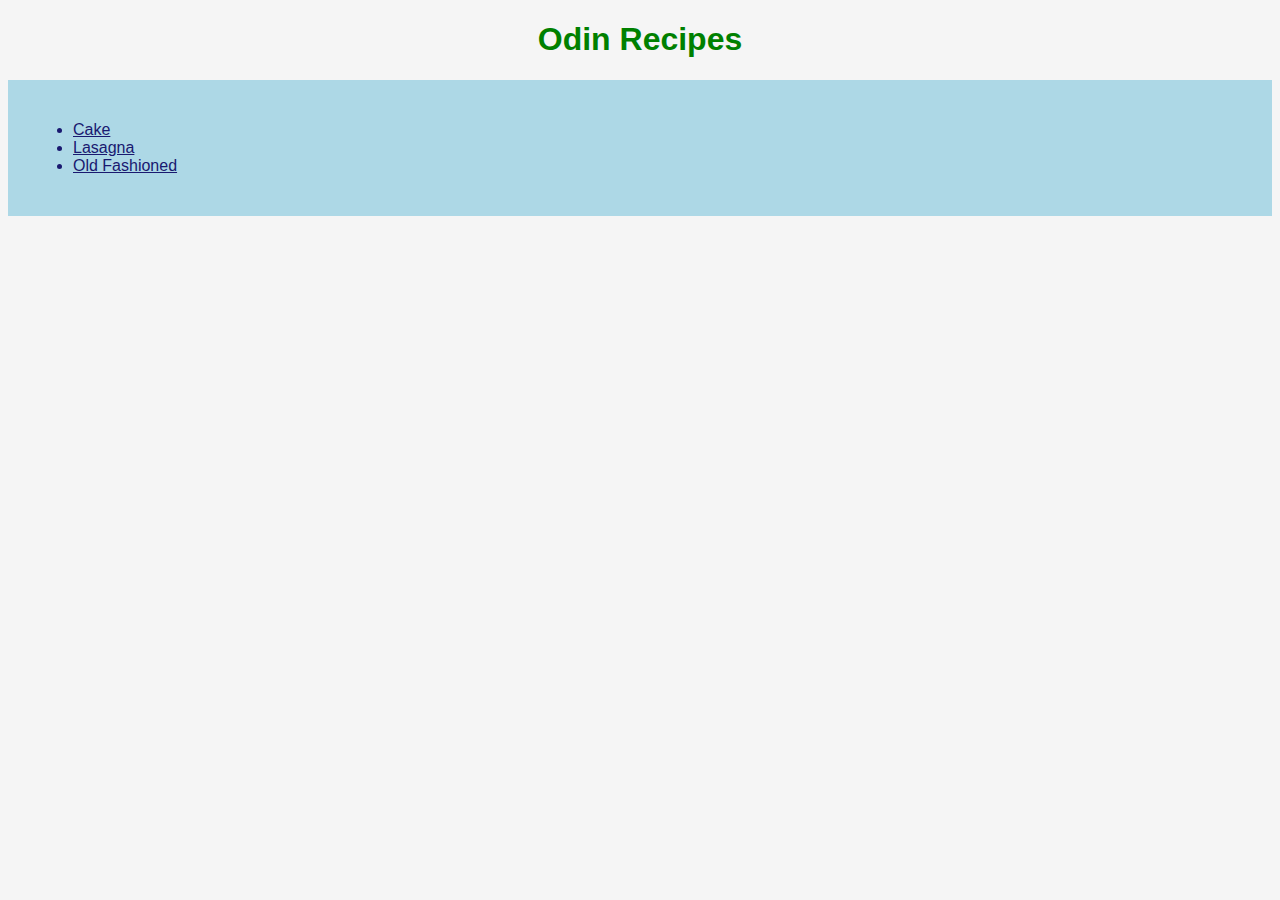
<file: index.html>
<!DOCTYPE html>
<html lang="en">
<head>
    <meta charset="UTF-8">
    <meta name="viewport" content="width=device-width, initial-scale=1.0">
    <title>Odin Recipes</title>
    <link rel="stylesheet" href="styles.css">
</head>
<body>
    <h1>Odin Recipes</h1>
    <div class="section">
    <ul class="body">
        <li><a href="recipes/cake.html">Cake</a></li>
        <li><a href="recipes/lasagna.html">Lasagna</a></li>
        <li><a href="recipes/old-fashioned.html">Old Fashioned</a></li>
    </ul>
    </div>
</body>
</html>
</file>
<file: styles.css>
* {
    color: midnightblue;
    font-family: 'Lucida Sans', 'Lucida Sans Regular', 'Lucida Grande', 'Lucida Sans Unicode', Geneva, Verdana, sans-serif;
}

h1 {
    font-weight: bold;
    color: green;
    text-align: center;
}

.section {
    padding: 25px;
    background-color: lightblue;
}

body {
    background-color: whitesmoke;
}
</file>
